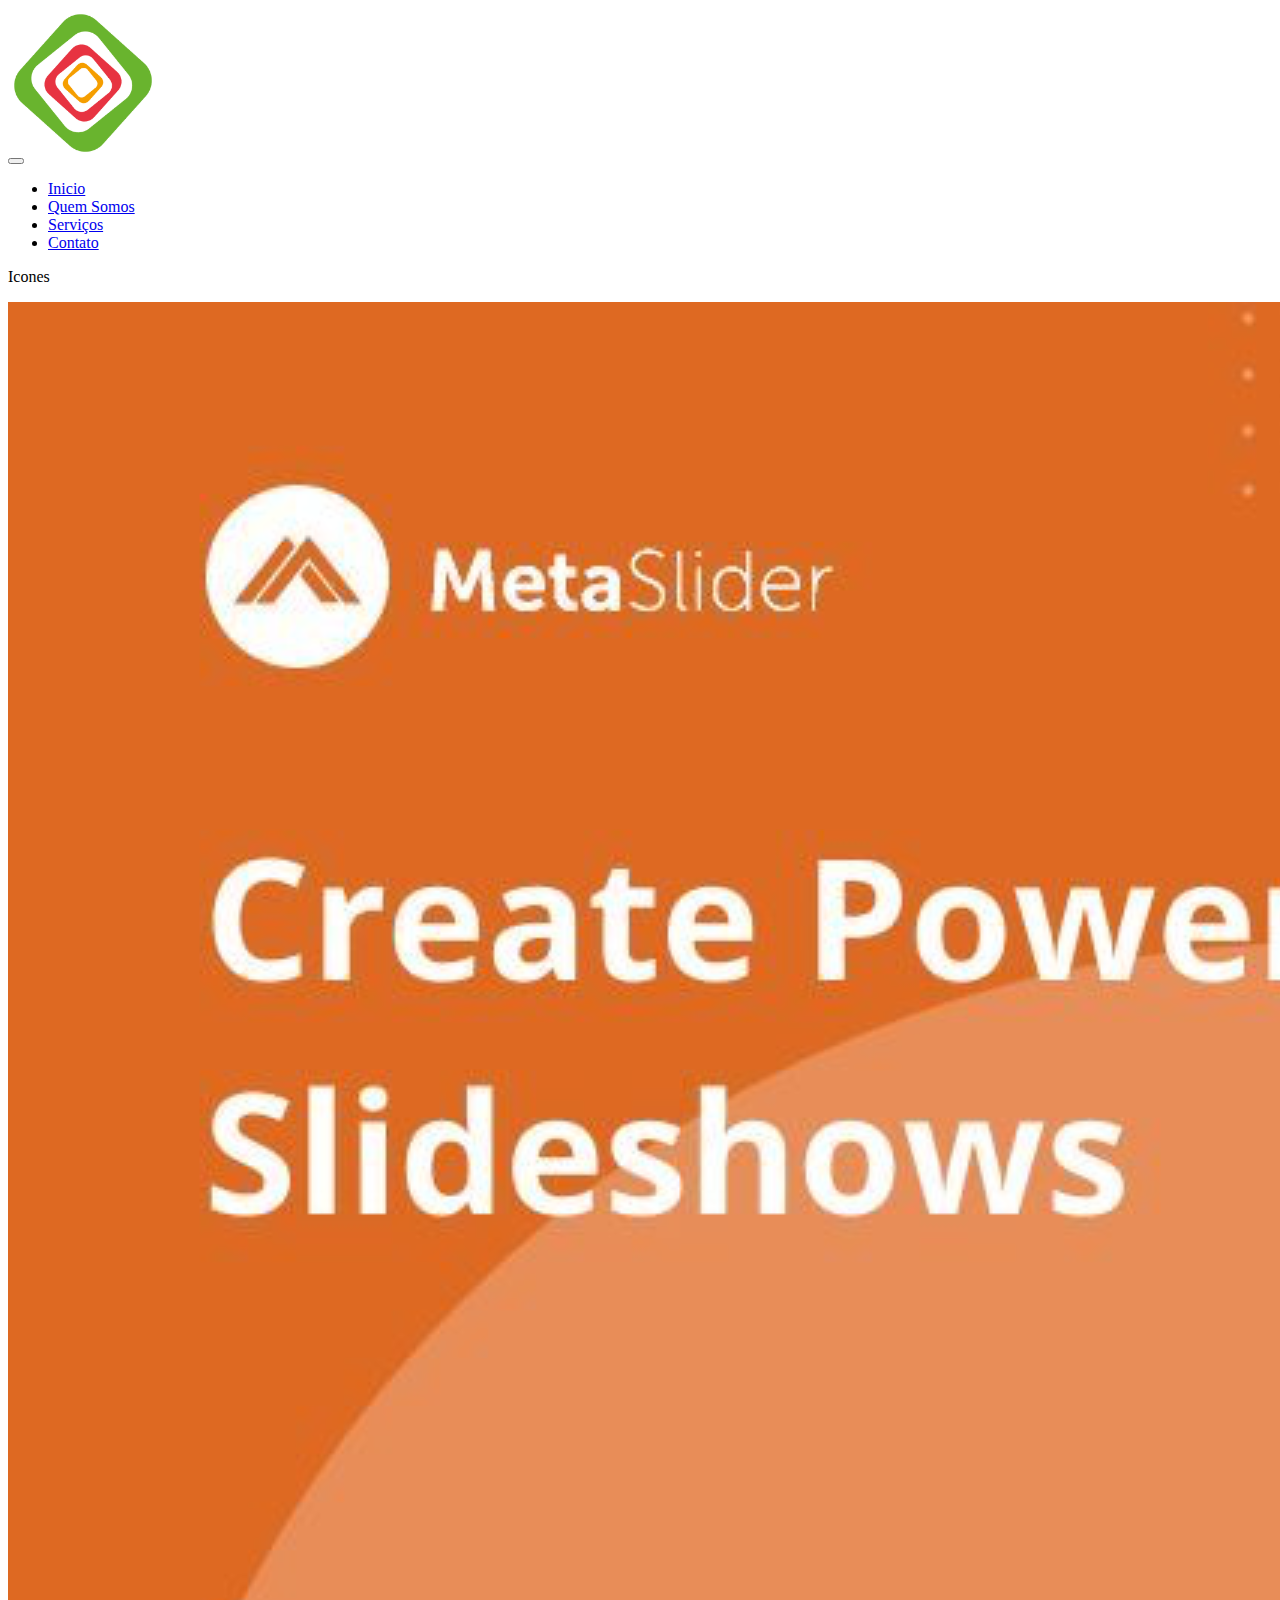
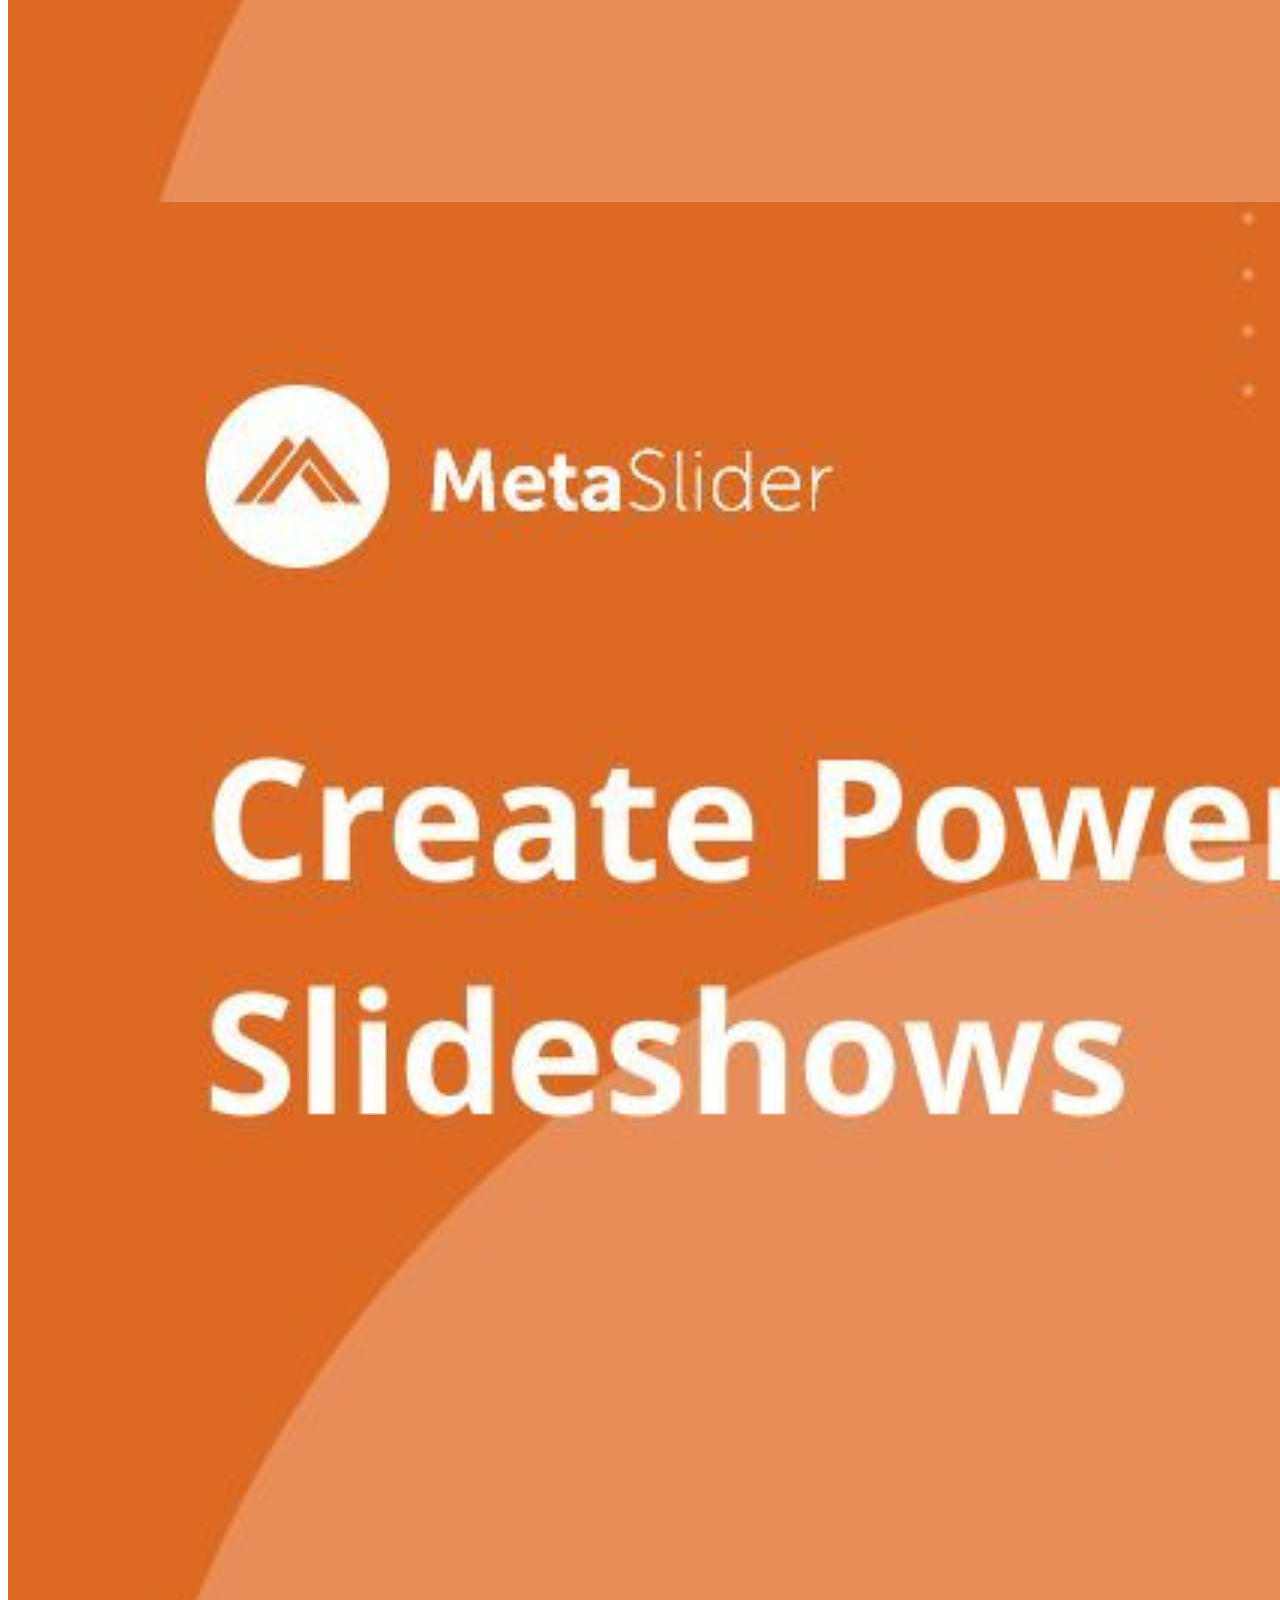
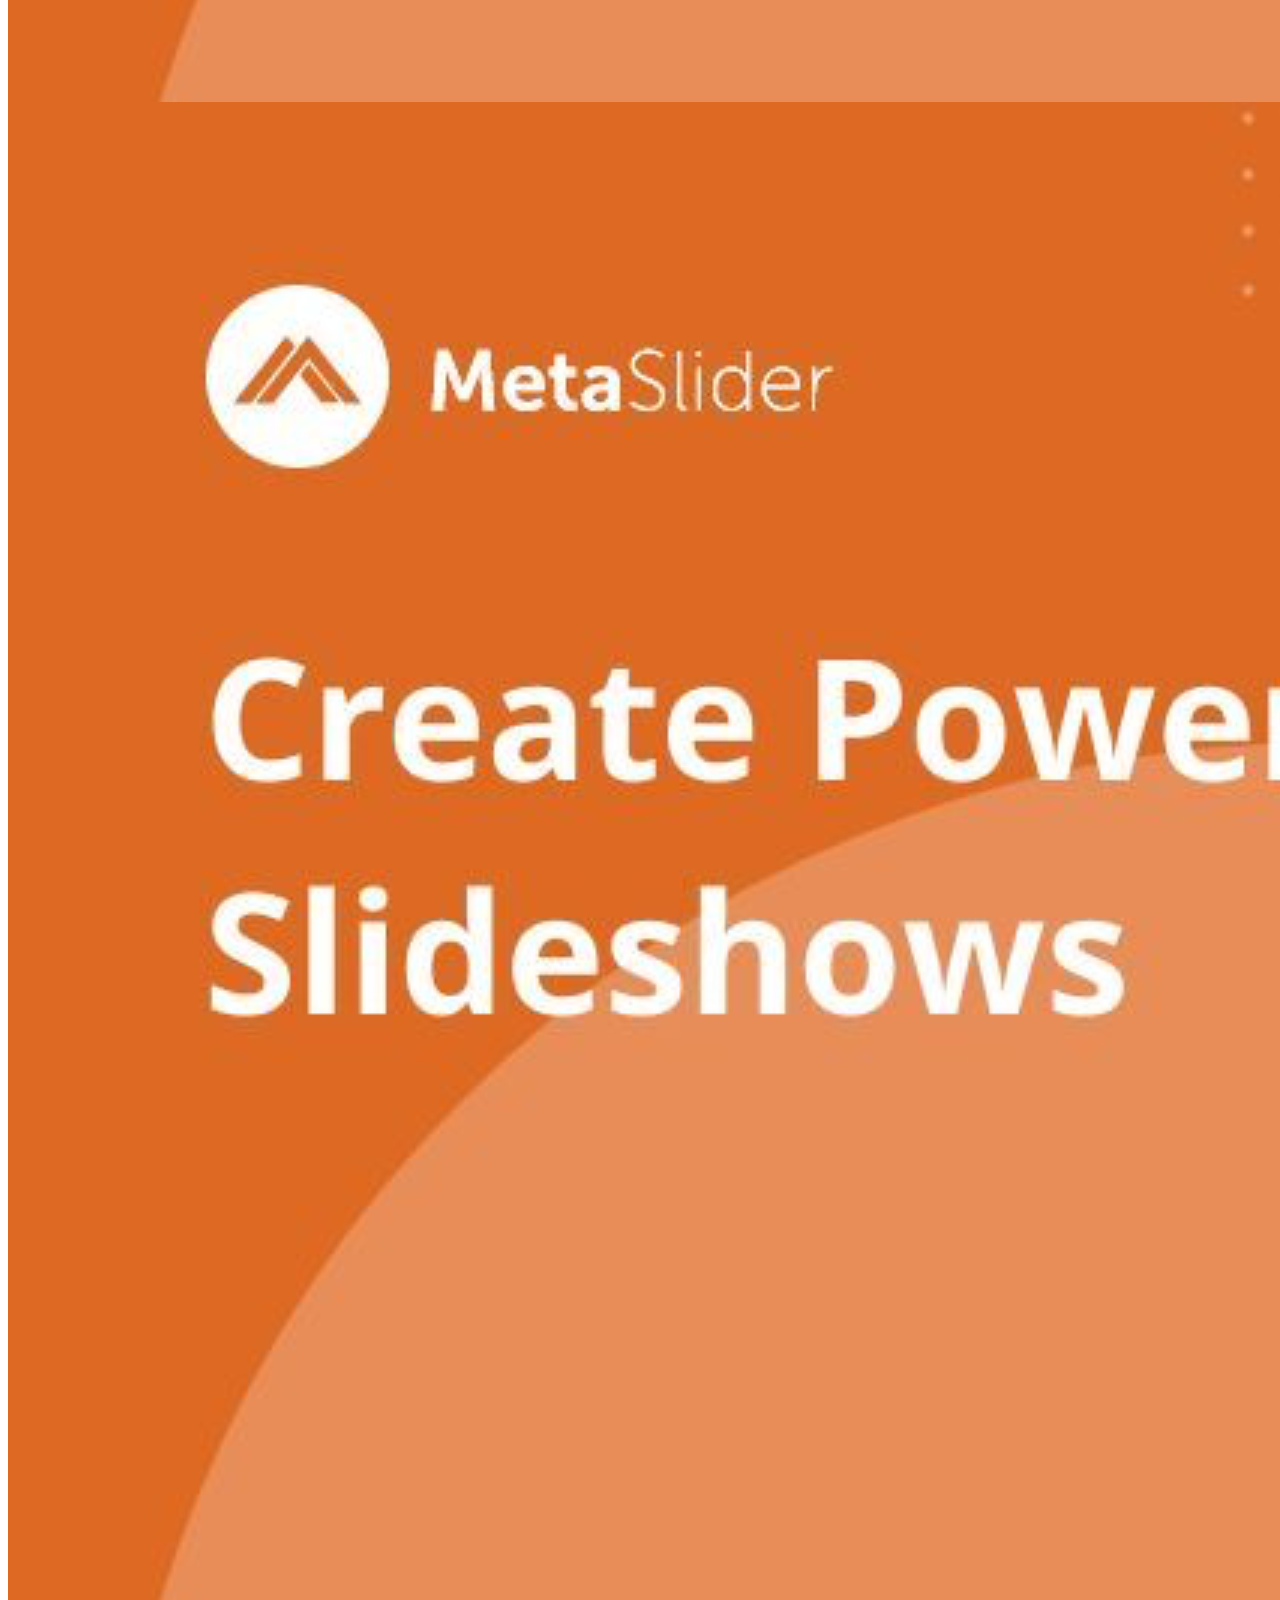
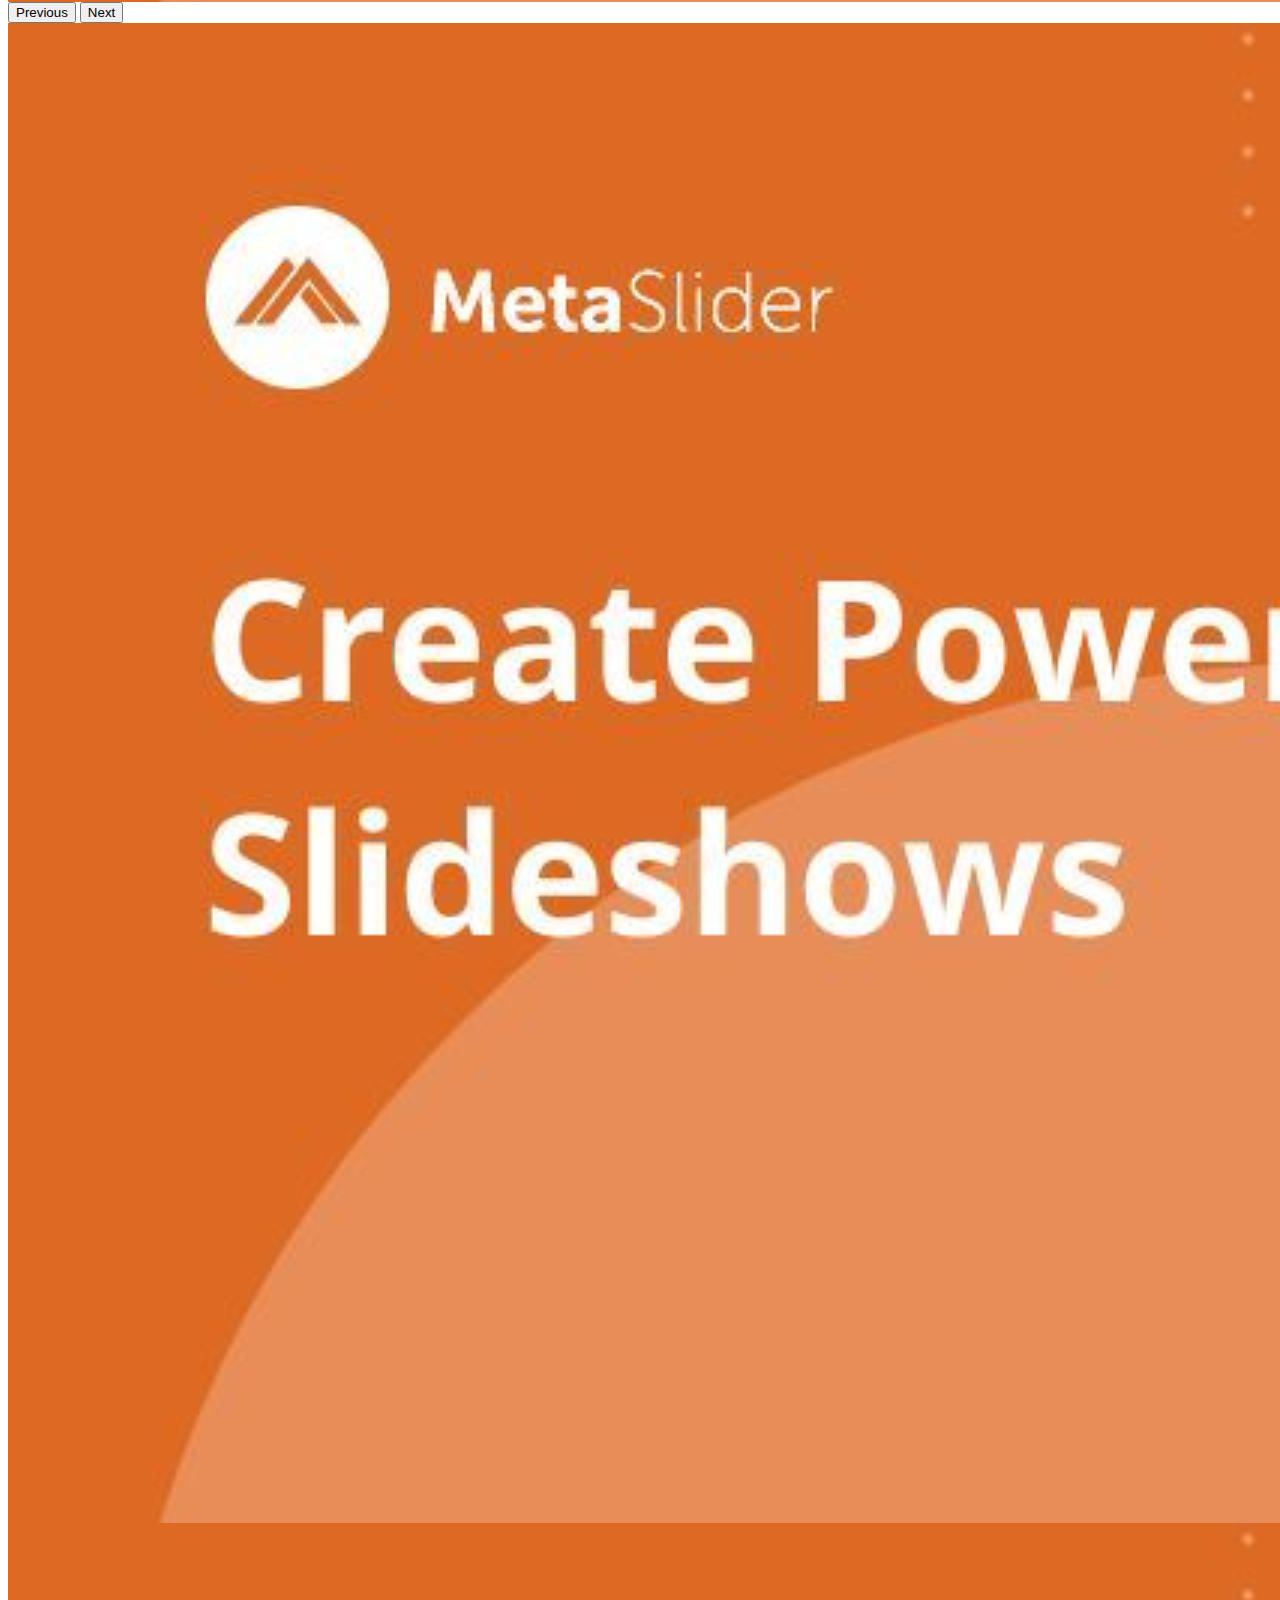
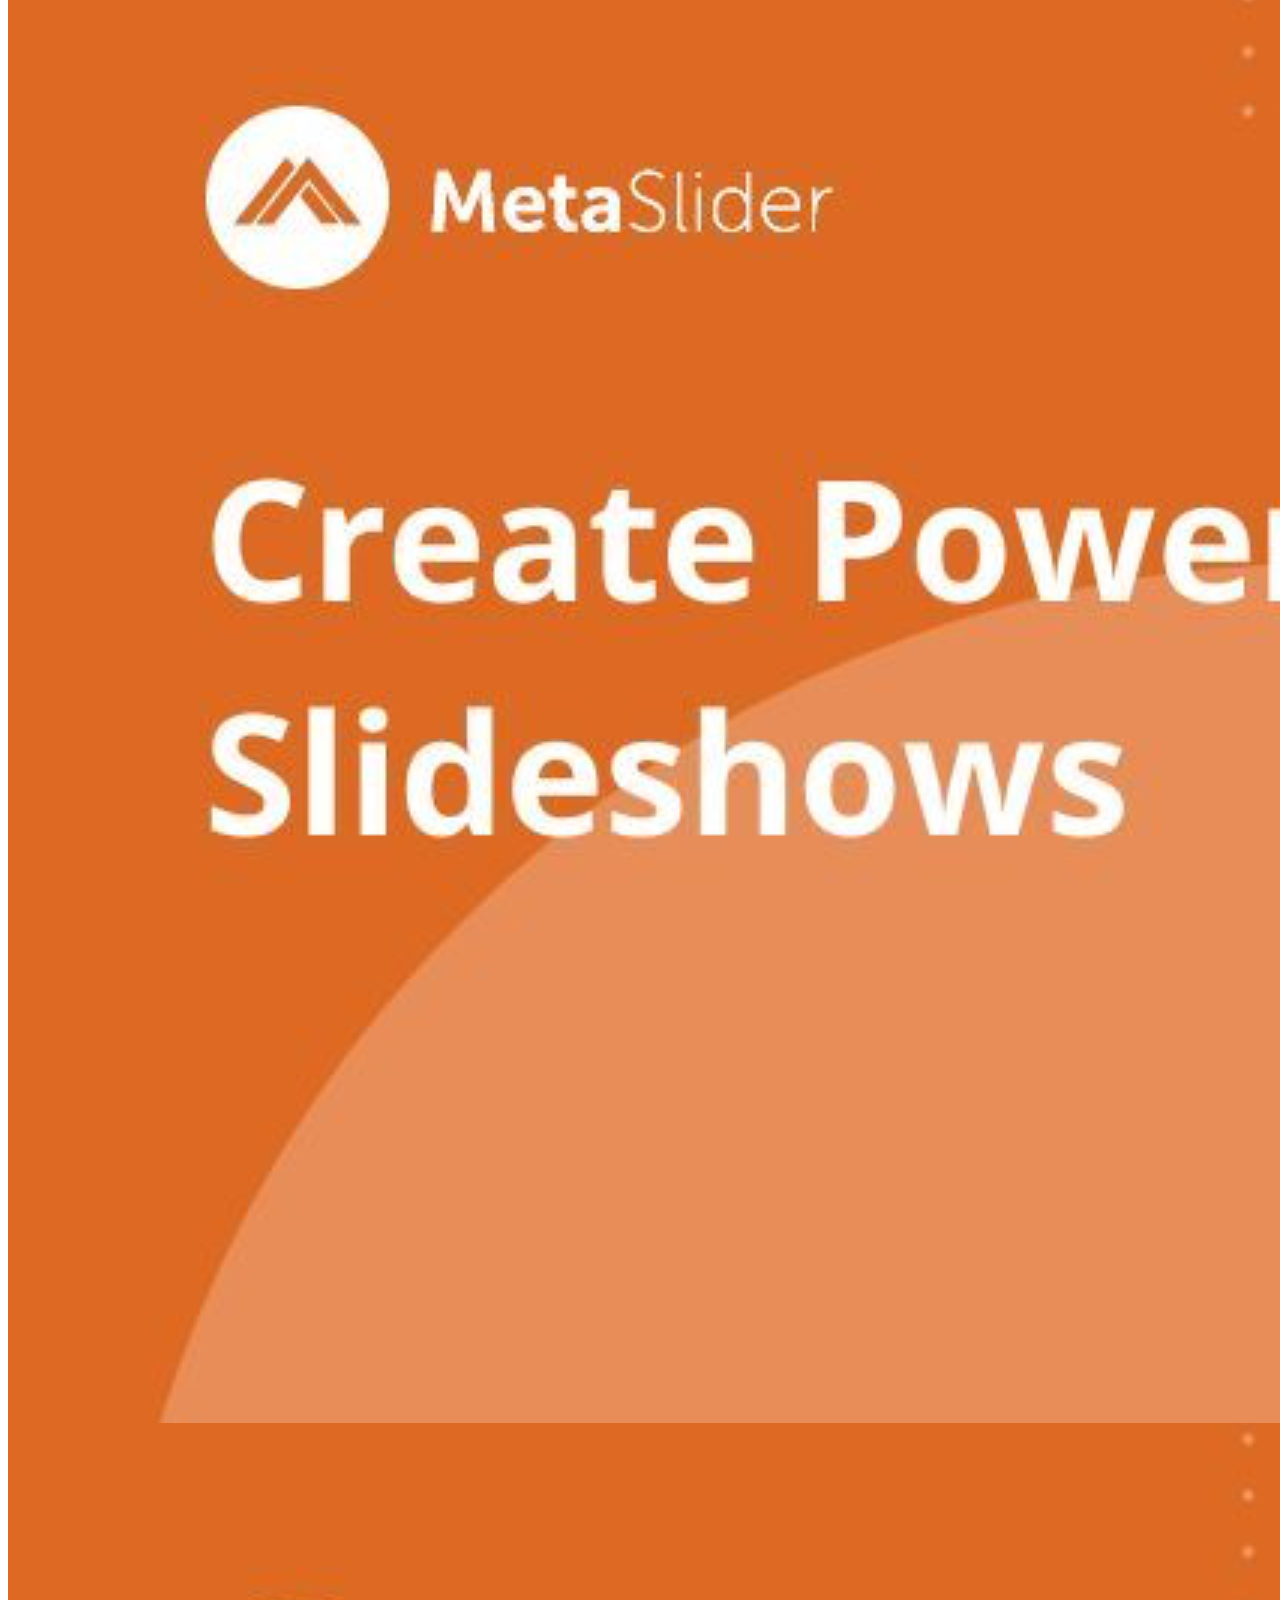
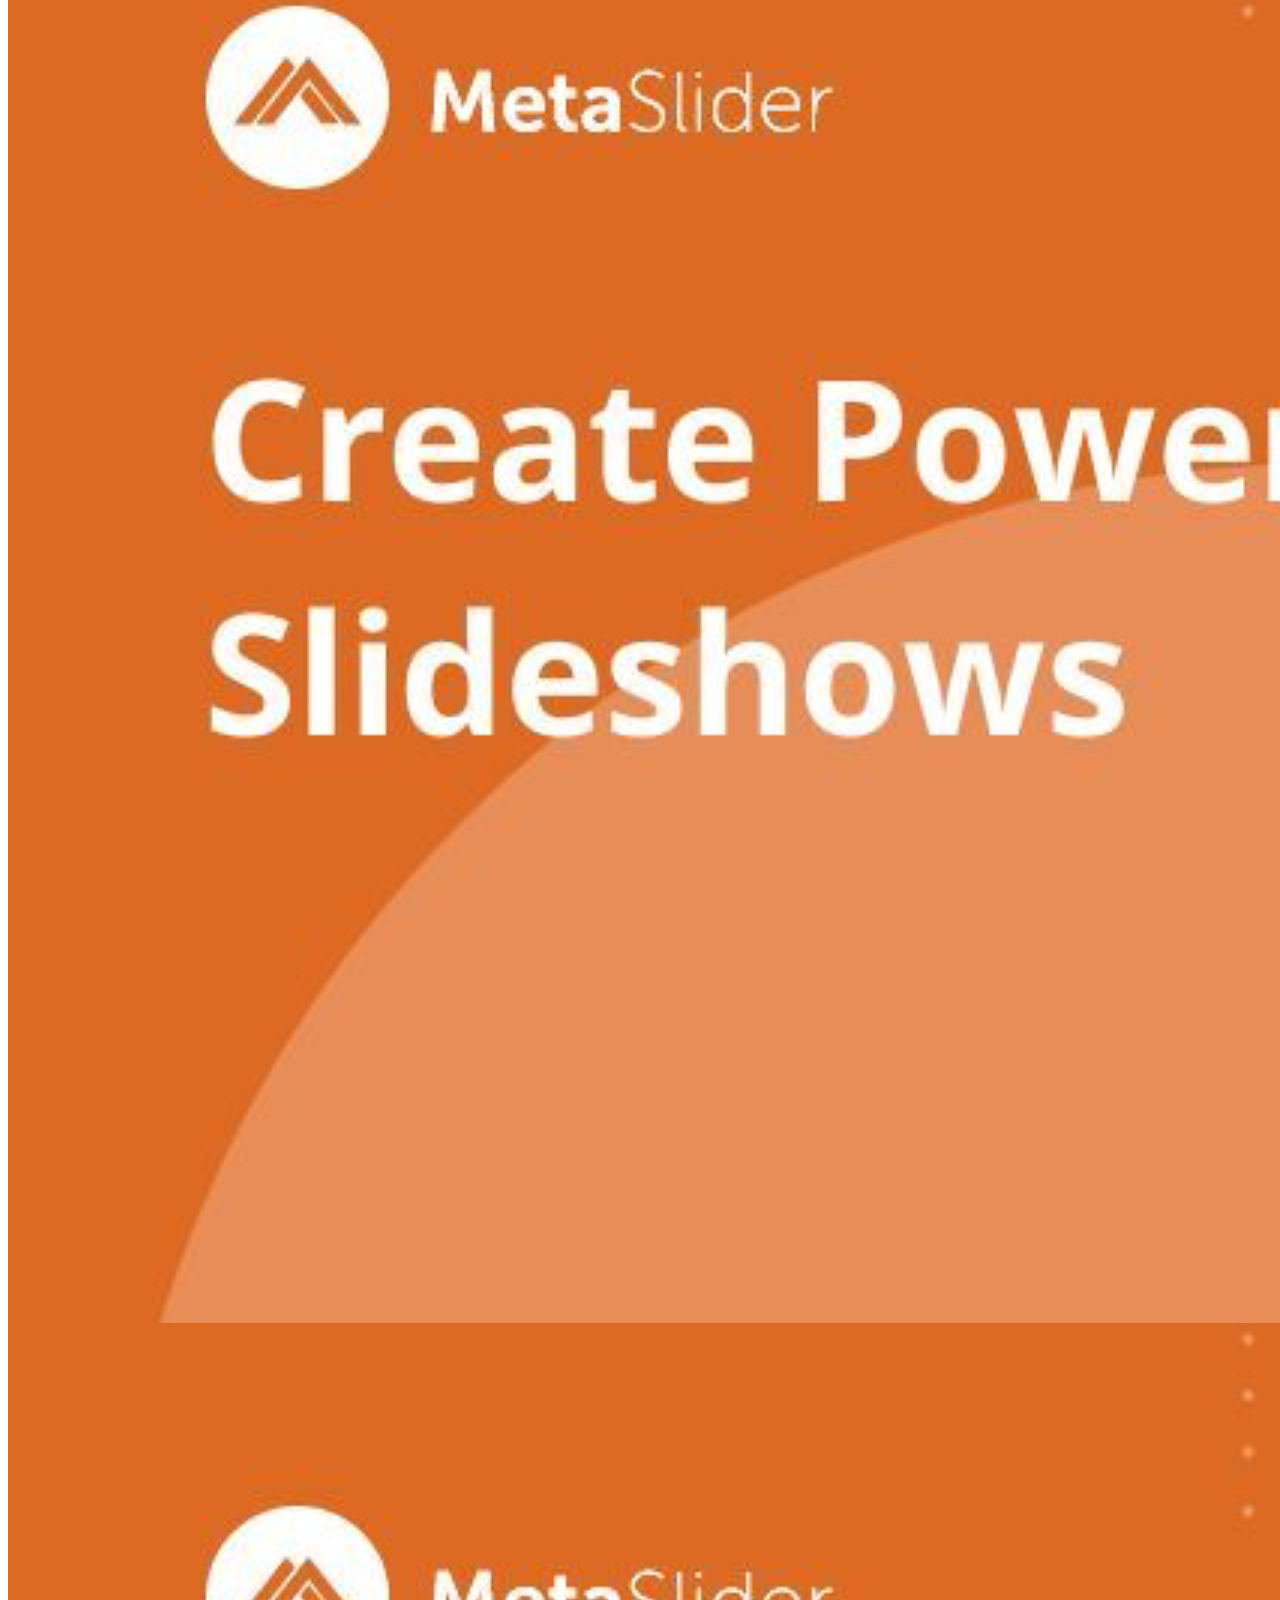
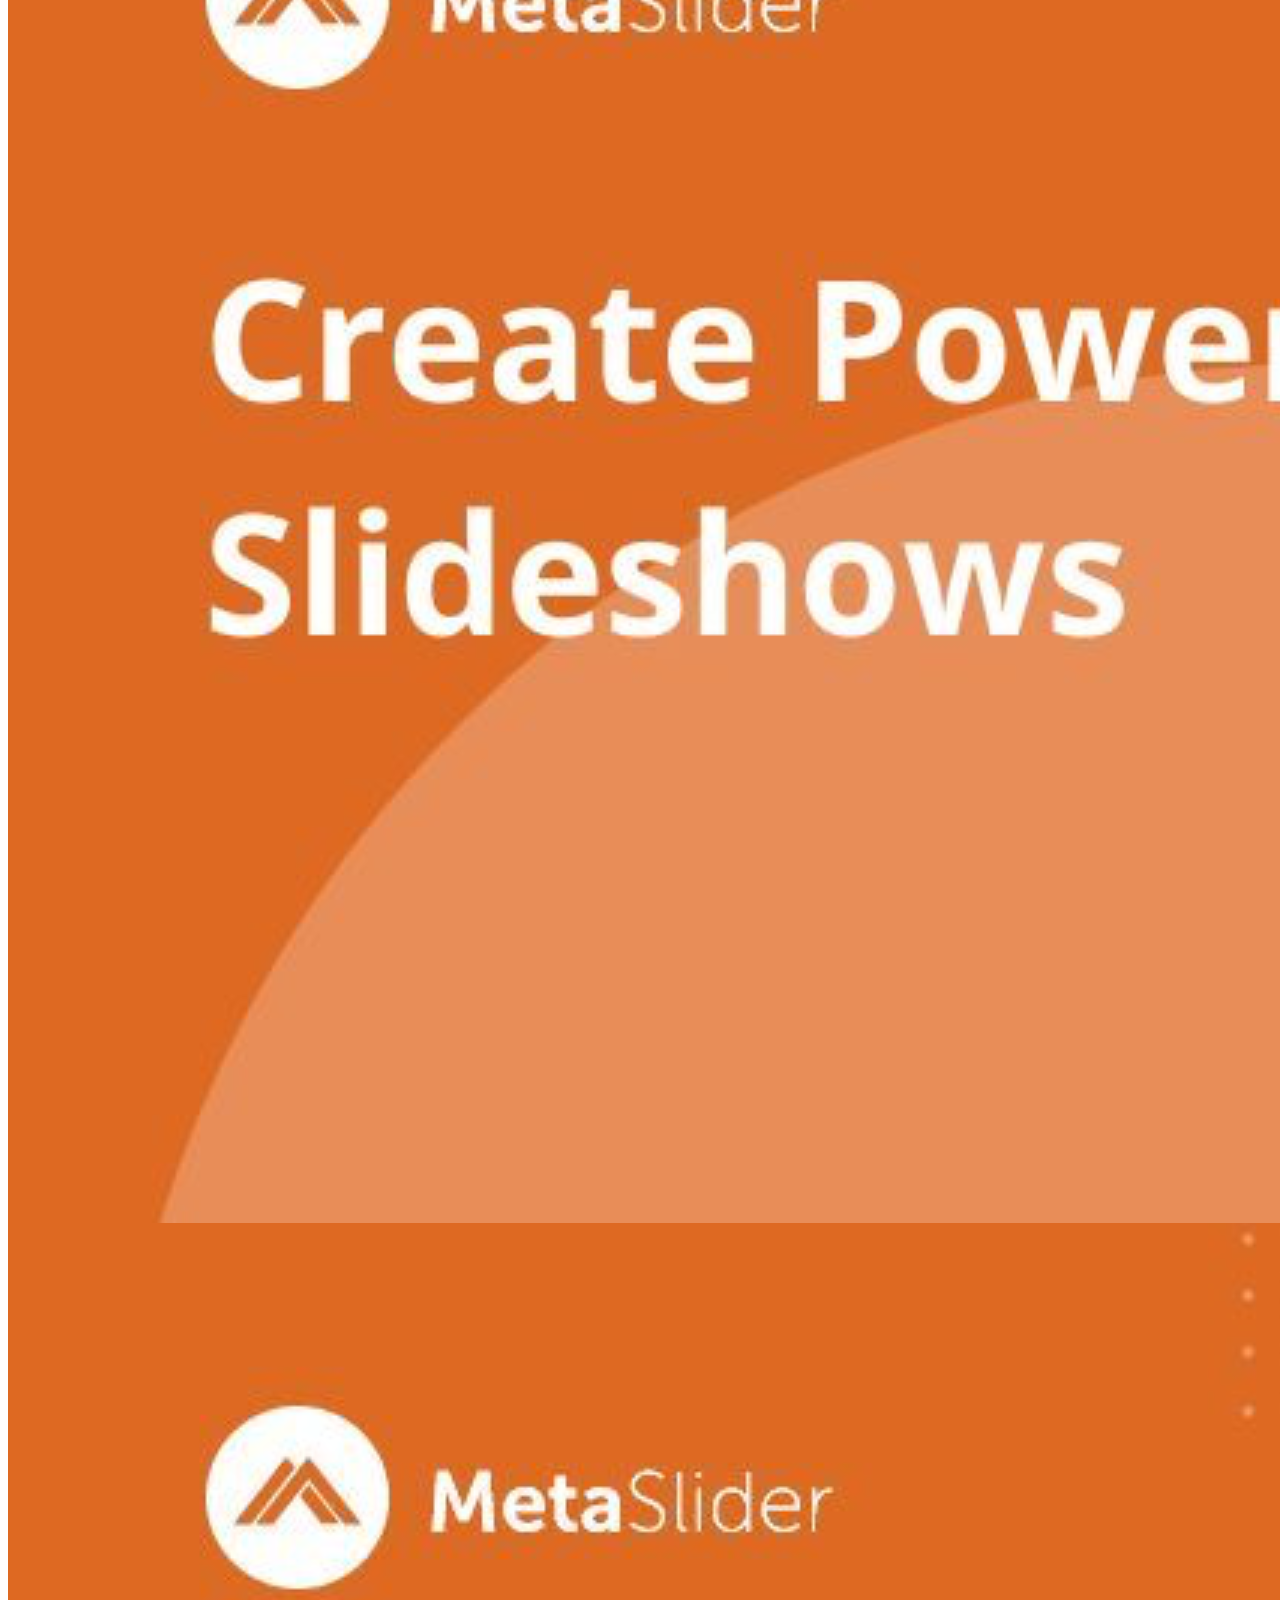
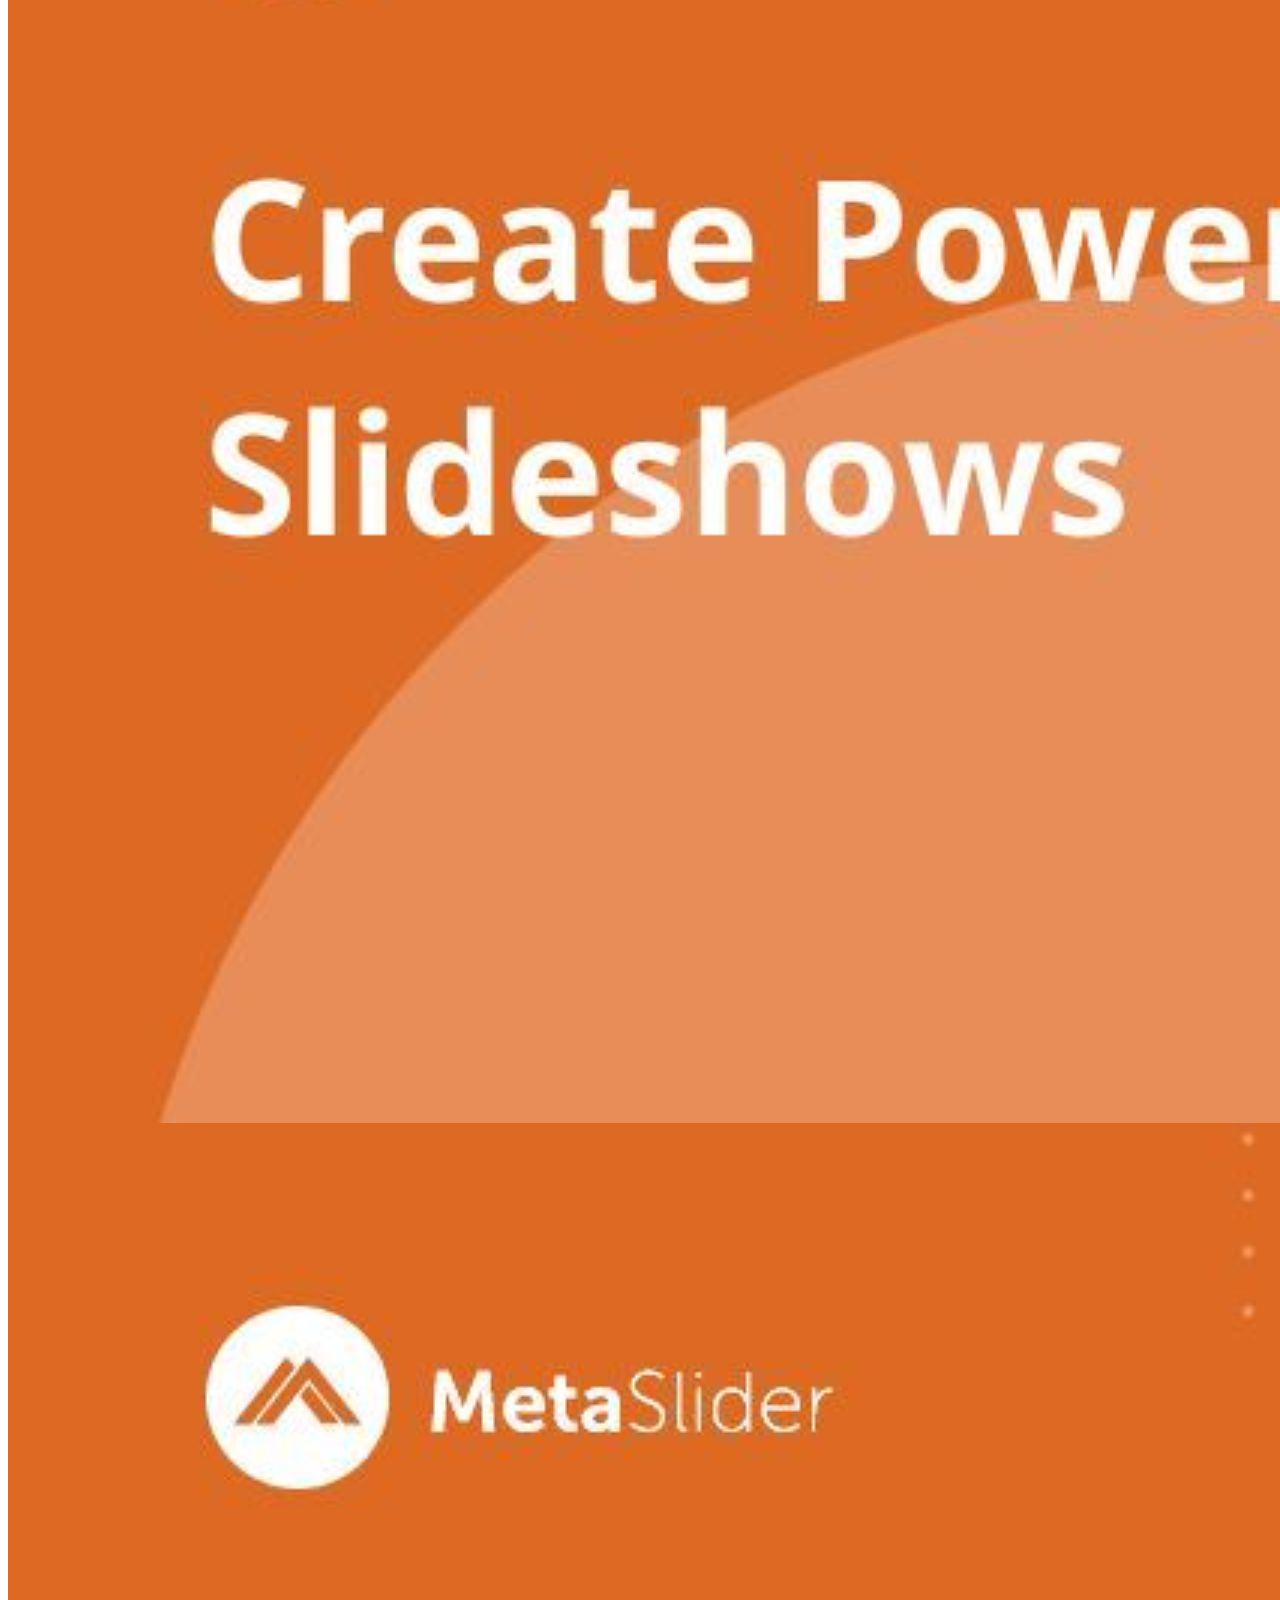
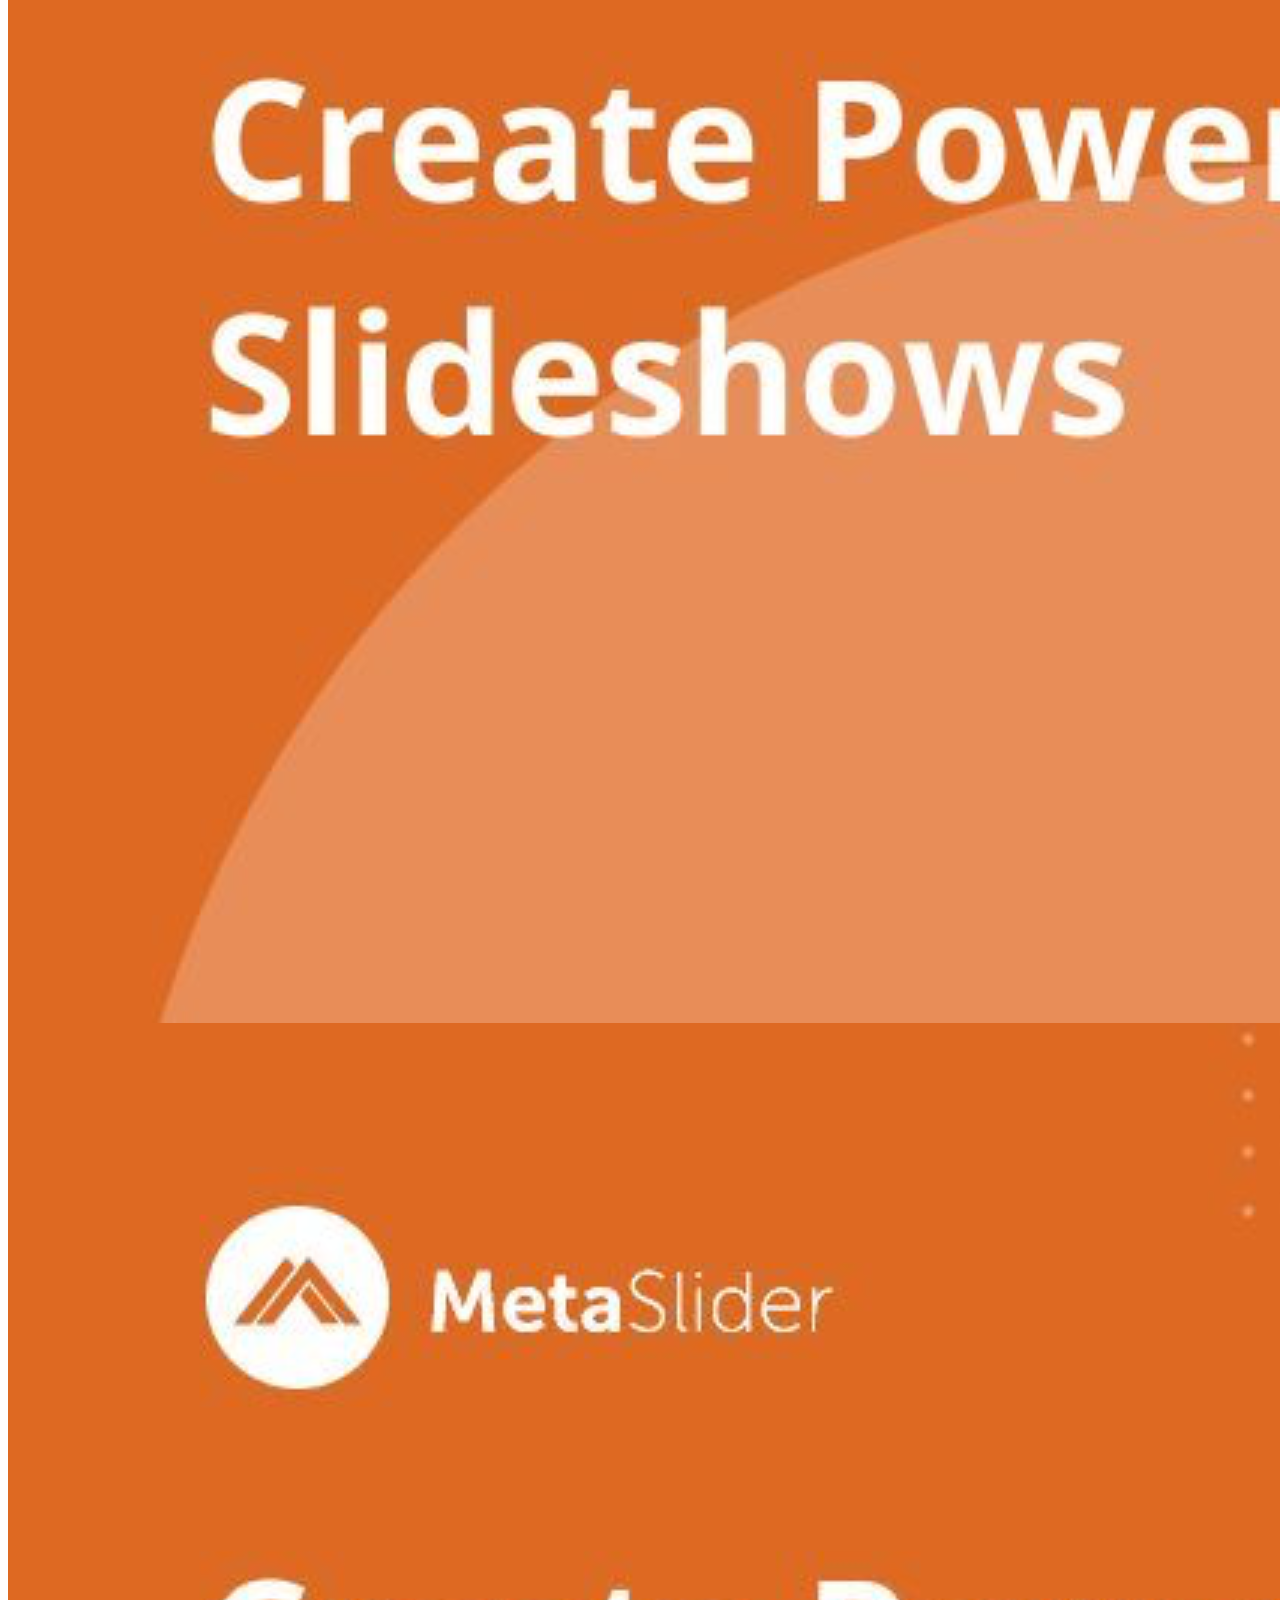
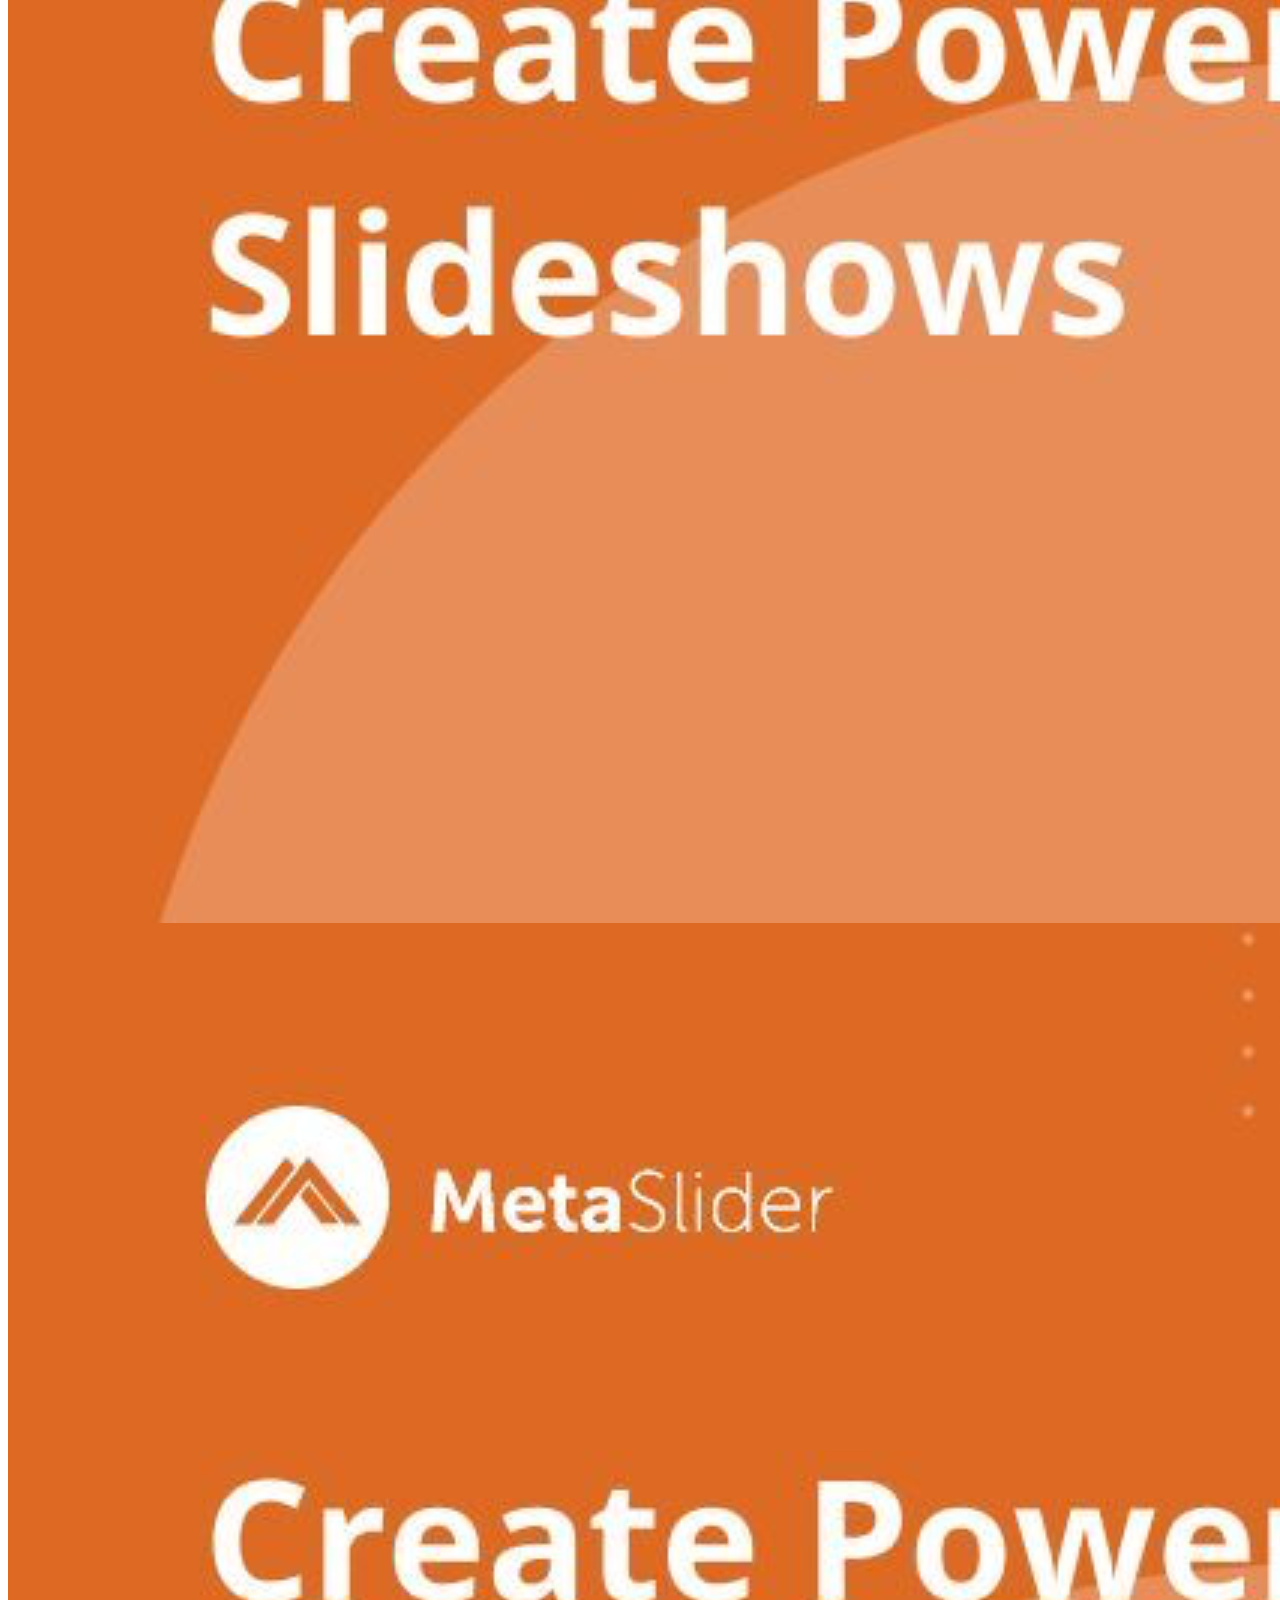
<file: index.html>
<html>

<head>
    <title>Site Completo HTML e CSS</title>
    <meta charset="UTF-8" />
    <link href="https://cdn.jsdelivr.net/npm/bootstrap@5.3.7/dist/css/bootstrap.min.css" rel="stylesheet"
        integrity="sha384-LN+7fdVzj6u52u30Kp6M/trliBMCMKTyK833zpbD+pXdCLuTusPj697FH4R/5mcr" crossorigin="anonymous">
    <link rel="stylesheet" href="css/styles.css" />
</head>

<body>
    <div class="container">
        <div class="row">
            <div class="col-3">
                <img src="images/logo.webp" height="150px" alt="">
            </div>
            <div class="col-6">
                <nav class="navbar navbar-expand-lg bg-body-tertiary">
                    <div class="container-fluid">
                    
                      <button class="navbar-toggler" type="button" data-bs-toggle="collapse" data-bs-target="#navbarNav" aria-controls="navbarNav" aria-expanded="false" aria-label="Toggle navigation">
                        <span class="navbar-toggler-icon"></span>
                      </button>
                      <div class="collapse navbar-collapse" id="navbarNav">
                        <ul class="navbar-nav">
                          <li class="nav-item">
                            <a class="nav-link active" aria-current="page" href="index.html">Inicio</a>
                          </li>
                          <li class="nav-item">
                            <a class="nav-link" href="quem-somos.html">Quem Somos</a>
                          </li>
                          <li class="nav-item">
                            <a class="nav-link" href="servicos.html">Serviços</a>
                          </li>
                          <li class="nav-item">
                            <a class="nav-link" href="contato.html">Contato</a>
                          </li>
                         
                        </ul>
                      </div>
                    </div>
                </nav>
            </div>
            <div class="col-3">
                <p>Icones</p>
            </div>
        </div>

        <div class="row">
            <div class="col-12">
                <div id="carouselExampleAutoplaying" class="carousel slide" data-bs-ride="carousel">
                    <div class="carousel-inner">
                      <div class="carousel-item active">
                        <img src="images/slide1.png" class="d-block w-100" alt="...">
                      </div>
                      <div class="carousel-item">
                        <img src="images/slide1.png" class="d-block w-100" alt="...">
                      </div>
                      <div class="carousel-item">
                        <img src="images/slide1.png" class="d-block w-100" alt="...">
                      </div>
                    </div>
                    <button class="carousel-control-prev" type="button" data-bs-target="#carouselExampleAutoplaying" data-bs-slide="prev">
                      <span class="carousel-control-prev-icon" aria-hidden="true"></span>
                      <span class="visually-hidden">Previous</span>
                    </button>
                    <button class="carousel-control-next" type="button" data-bs-target="#carouselExampleAutoplaying" data-bs-slide="next">
                      <span class="carousel-control-next-icon" aria-hidden="true"></span>
                      <span class="visually-hidden">Next</span>
                    </button>
                  </div>
            </div>
        </div>

        <div class="row mt-3">
            <div class="col-4">
                <img src="images/slide1.png" class="img-fluid" alt="">
            </div>
            <div class="col-4">
                <img src="images/slide1.png" class="img-fluid" alt="">
            </div>
            <div class="col-4">
                <img src="images/slide1.png" class="img-fluid" alt="">
            </div>
        </div>

        <div class="row mt-3">
            <div class="col-4">
                <img src="images/slide1.png" class="img-fluid" alt="">
            </div>
            <div class="col-4">
                <img src="images/slide1.png" class="img-fluid" alt="">
            </div>
            <div class="col-4">
                <img src="images/slide1.png" class="img-fluid" alt="">
            </div>
        </div>

        <div class="row mt-3">
            <div class="col-6">
                <img src="images/slide1.png" class="img-fluid" alt="">
            </div>
            <div class="col-6">
                <img src="images/slide1.png" class="img-fluid" alt="">
            </div>
         
        </div>

    </div>

    <script src="https://cdn.jsdelivr.net/npm/bootstrap@5.3.7/dist/js/bootstrap.bundle.min.js"
        integrity="sha384-ndDqU0Gzau9qJ1lfW4pNLlhNTkCfHzAVBReH9diLvGRem5+R9g2FzA8ZGN954O5Q"
        crossorigin="anonymous"></script>
</body>

</html>
</file>
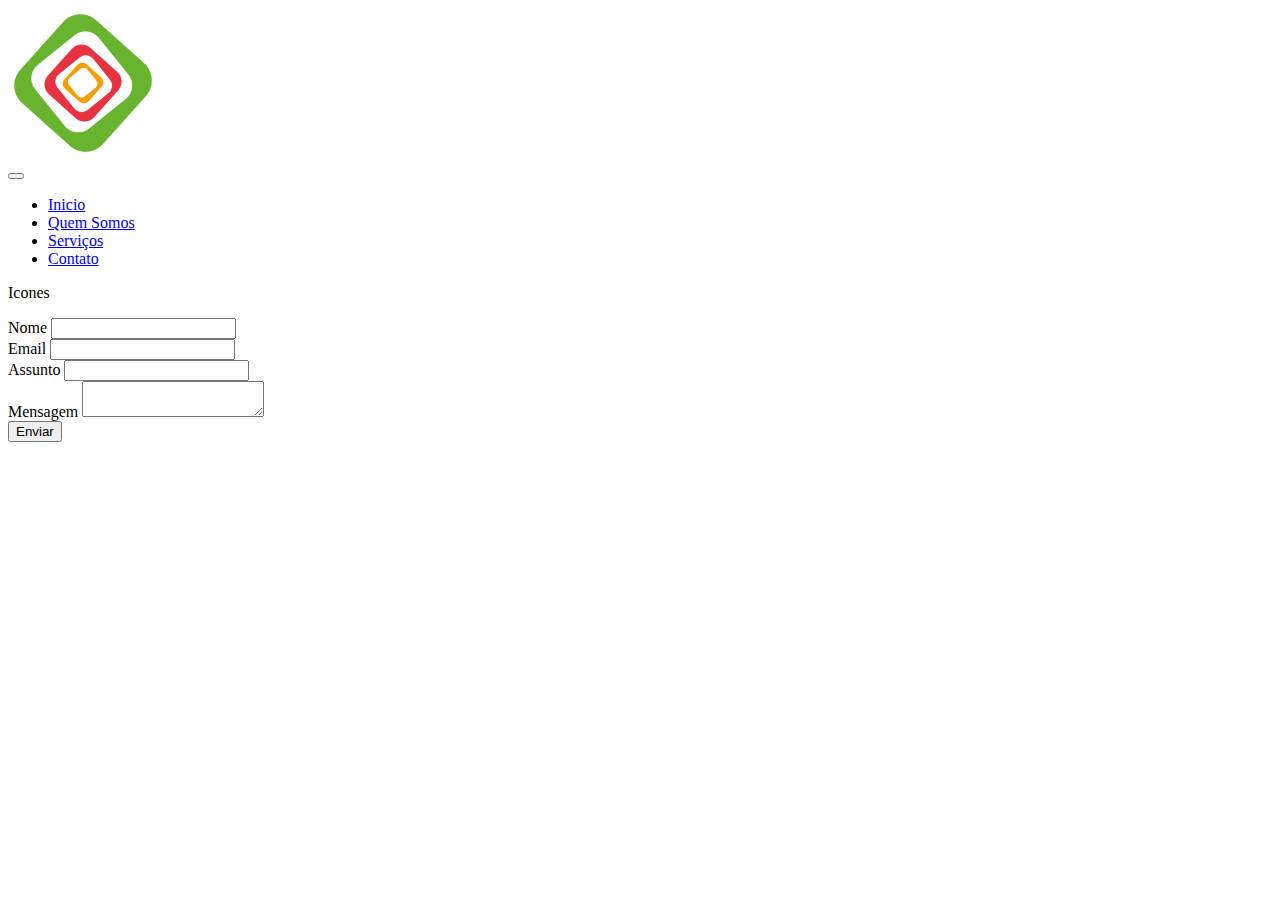
<file: contato.html>
<!DOCTYPE html>
<html lang="pt-br">
<head>
    <meta charset="UTF-8">
    <meta name="viewport" content="width=device-width, initial-scale=1.0">
    <title>Contato</title>
    <link href="https://cdn.jsdelivr.net/npm/bootstrap@5.3.7/dist/css/bootstrap.min.css" rel="stylesheet"
        integrity="sha384-LN+7fdVzj6u52u30Kp6M/trliBMCMKTyK833zpbD+pXdCLuTusPj697FH4R/5mcr" crossorigin="anonymous">
    <link rel="stylesheet" href="css/styles.css" />
</head>
<body>
    <div class="container">
        <div class="row">
            <div class="col-3">
                <img src="images/logo.webp" height="150px" alt="">
            </div>
            <div class="col-6">
                <nav class="navbar navbar-expand-lg bg-body-tertiary">
                    <div class="container-fluid">
                    
                      <button class="navbar-toggler" type="button" data-bs-toggle="collapse" data-bs-target="#navbarNav" aria-controls="navbarNav" aria-expanded="false" aria-label="Toggle navigation">
                        <span class="navbar-toggler-icon"></span>
                      </button>
                      <div class="collapse navbar-collapse" id="navbarNav">
                        <ul class="navbar-nav">
                          <li class="nav-item">
                            <a class="nav-link active" aria-current="page" href="index.html">Inicio</a>
                          </li>
                          <li class="nav-item">
                            <a class="nav-link" href="quem-somos.html">Quem Somos</a>
                          </li>
                          <li class="nav-item">
                            <a class="nav-link" href="servicos.html">Serviços</a>
                          </li>
                          <li class="nav-item">
                            <a class="nav-link" href="contato.html">Contato</a>
                          </li>
                         
                        </ul>
                      </div>
                    </div>
                </nav>
            </div>
            <div class="col-3">
                <p>Icones</p>
            </div>
        </div>
        <div class="row">
            <div class="col-8">
                <form action="https://formsubmit.co/profhaeliomarcio@gmail.com" method="POST">
                    <div class="mb-3">
                        <label for="">Nome</label>
                        <input type="text" name="name" class="form-control" required>
                    </div>
                    <div class="mb-3">
                        <label for="">Email</label>
                        <input type="email" name="email" class="form-control" required>
                    </div>
                    <div class="mb-3">
                        <label for="">Assunto</label>
                        <input type="text" name="assunto" class="form-control" required>
                    </div>
                    <div class="mb-3">
                        <label for="">Mensagem</label>
                        <textarea name="mensagem" class="form-control"></textarea>
                    </div>
                    <div class="mb-3">
                        <button class="btn btn-primary">Enviar</button>
                    </div>
                </form>
            </div>
            <div class="col-4">

            </div>
        </div>
    </div>
</body>
</html>
</file>
<file: css/styles.css>
/* body {
    background: black;
    color: orange;
}
h2 {
    color: pink;
}
h2.texto-branco {
    color: white;
}
p#destaque {
    color: yellow;
} */
</file>
